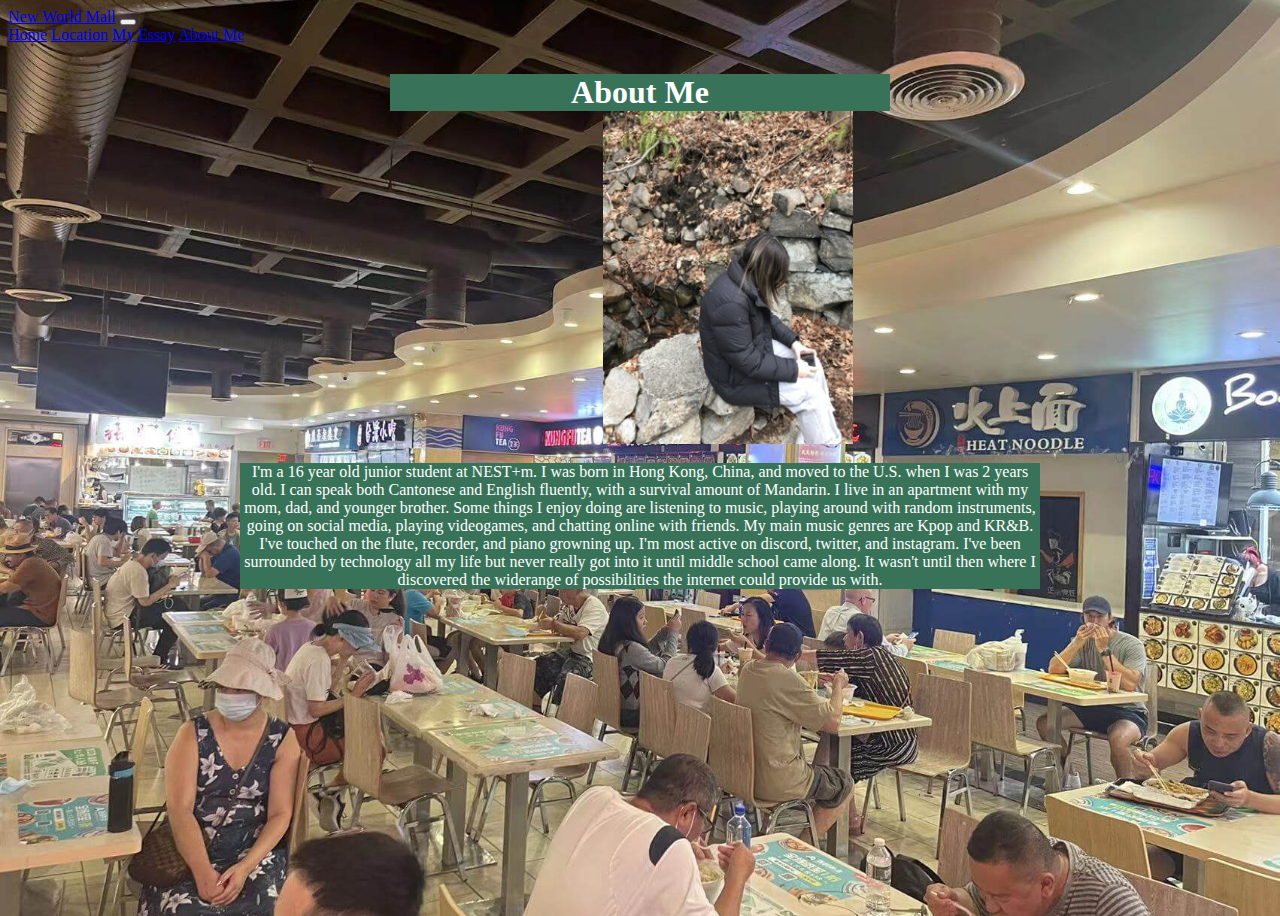
<file: homepage/aboutme.html>
<!DOCTYPE html>

<html lang="en">
    <head>
        <link href="https://cdn.jsdelivr.net/npm/bootstrap@5.0.2/dist/css/bootstrap.min.css" rel="stylesheet" integrity="sha384-EVSTQN3/azprG1Anm3QDgpJLIm9Nao0Yz1ztcQTwFspd3yD65VohhpuuCOmLASjC" crossorigin="anonymous">
        <script src="https://cdn.jsdelivr.net/npm/bootstrap@5.0.2/dist/js/bootstrap.bundle.min.js" integrity="sha384-MrcW6ZMFYlzcLA8Nl+NtUVF0sA7MsXsP1UyJoMp4YLEuNSfAP+JcXn/tWtIaxVXM" crossorigin="anonymous"></script>
        <link href="styles.css" rel="stylesheet">
        <title>New World Mall</title>
    </head>
        <style>
            h1{
                color: #ffffff;
                background-color: #387359;
                max-width: 500px;
                margin: auto;
                text-align: center;
                margin-top: 30px;
            }
            p{
                text-align: center;
                color: #ffffff;
                background-color: #387359;
                width: 800px;
                margin: auto;
                margin-top: 15px;
            }
            #me {
                width: 250px;
                margin-left: 595px;
            }
            .container {
                width: 400px;
                margin: auto;
                text-align: center;
            }
        </style>
    <body class="bg">
          <nav class="navbar navbar-light" style="background-color: #7cbf81;">
          </nav>
          <nav class="navbar navbar-expand-lg navbar-light bg-light">
            <div class="container-fluid">
              <a class="navbar-brand" href="#">New World Mall</a>
              <button class="navbar-toggler" type="button" data-bs-toggle="collapse" data-bs-target="#navbarNavAltMarkup" aria-controls="navbarNavAltMarkup" aria-expanded="false" aria-label="Toggle navigation">
                <span class="navbar-toggler-icon"></span>
              </button>
              <div class="collapse navbar-collapse" id="navbarNavAltMarkup">
                <div class="navbar-nav">
                  <a class="nav-link" href="home.html">Home</a>
                  <a class="nav-link" href="location.html">Location</a>
                  <a class="nav-link" href="myessay.html">My Essay</a>
                  <a class="nav-link" href="aboutme.html">About Me</a>
                </div>
              </div>
            </div>
          </nav>
          <h1>About Me</h1>
          <img id="me" alt="me" src="candyw.jpg">
          <p>I'm a 16 year old junior student at NEST+m. I was born in Hong Kong, China, and moved to the U.S. when I was 2 years old. I can speak both Cantonese and English fluently, with a survival amount of Mandarin. I live in an apartment with my mom, dad, and younger brother. Some things I enjoy doing are listening to music, playing around with random instruments, going on social media, playing videogames, and chatting online with friends. My main music genres are Kpop and KR&B. I've touched on the flute, recorder, and piano growning up. I'm most active on discord, twitter, and instagram. I've been surrounded by technology all my life but never really got into it until middle school came along. It wasn't until then where I discovered the widerange of possibilities the internet could provide us with.</p>
    </body>
</html>
</file>
<file: homepage/styles.css>
.bg {
    background-image: url(nwm.jpeg);
    height: 100vh;
    background-position: center;
    background-repeat: no-repeat;
    background-size: cover;
    background-color: #e1fad7;
}
</file>
